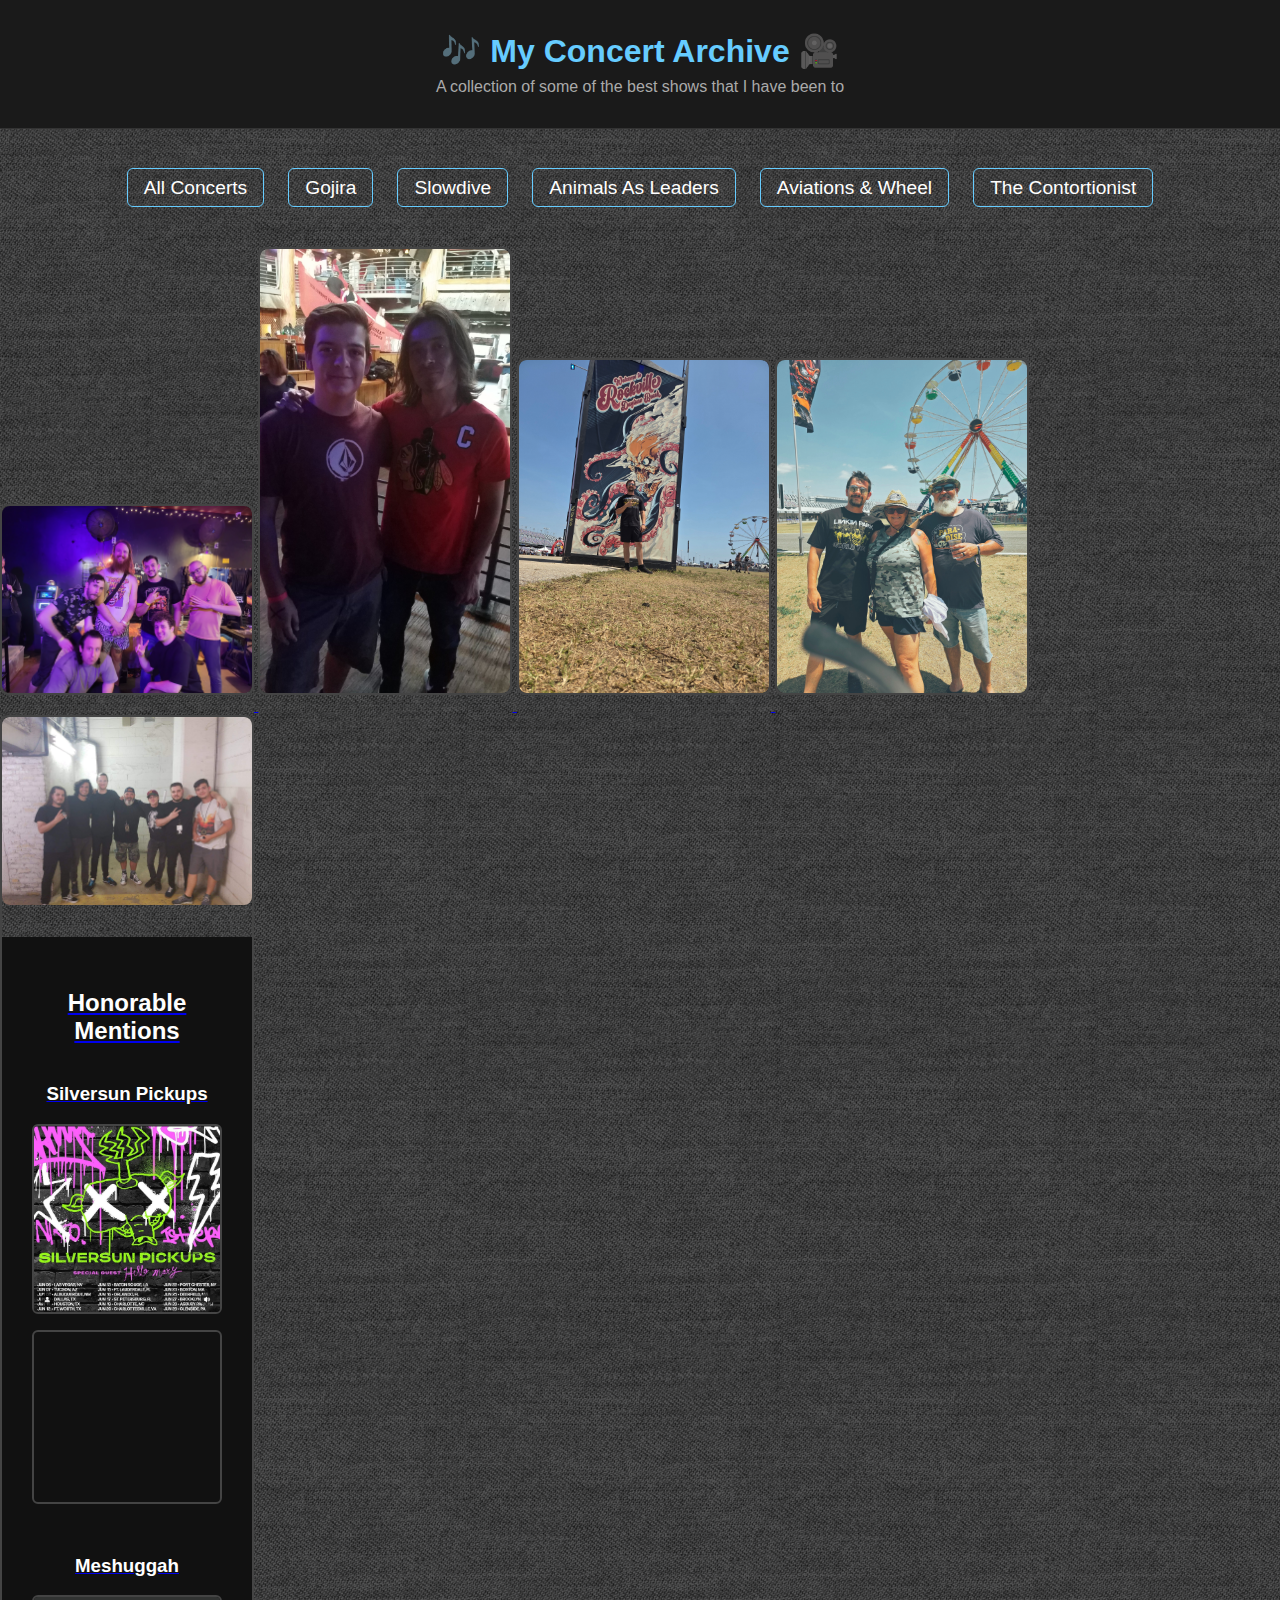
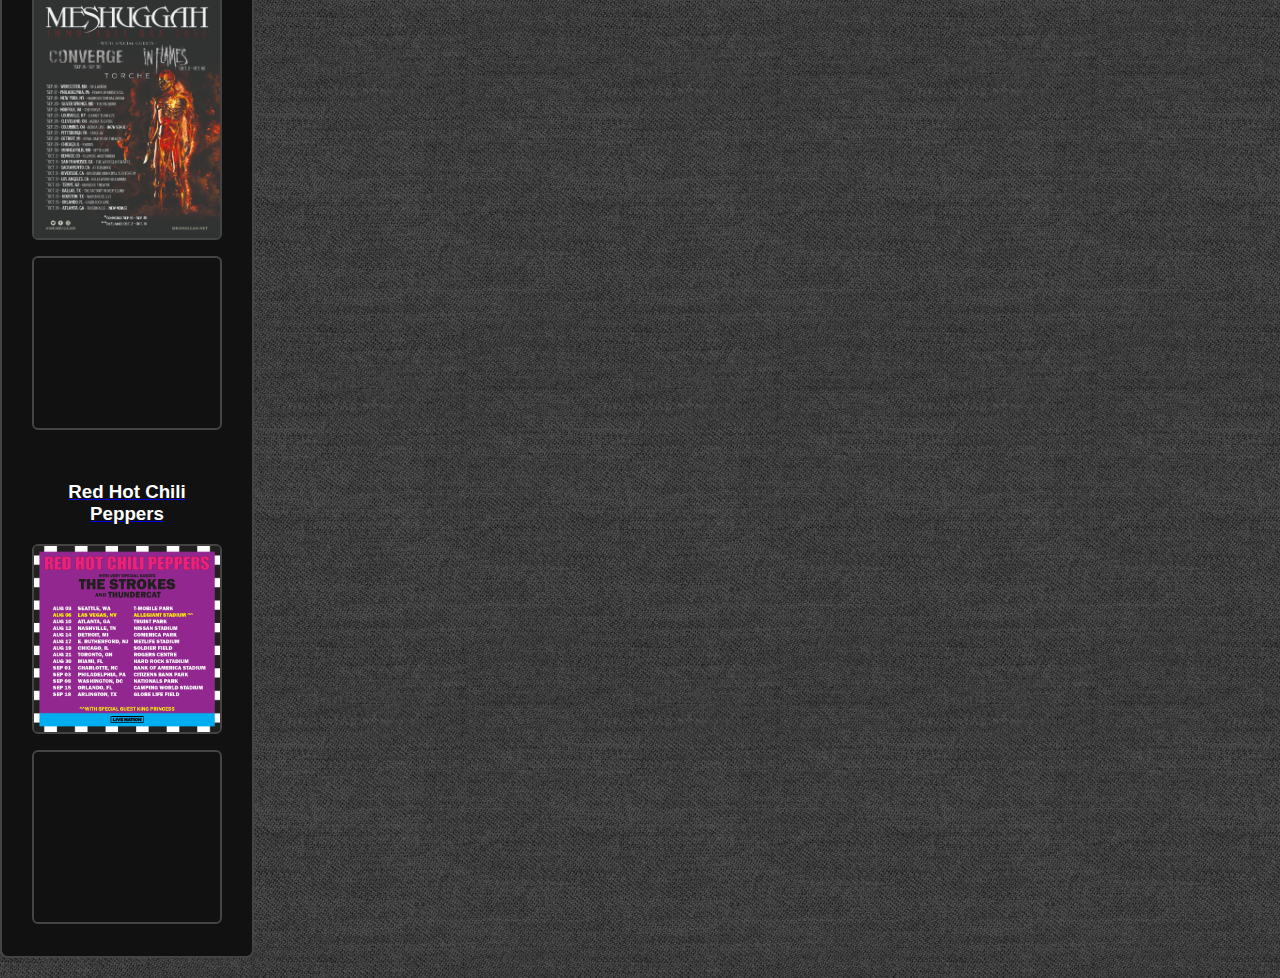
<file: index.html>
<!DOCTYPE html>
<html lang="en">
<head>
  <meta charset="UTF-8" />
  <meta name="viewport" content="width=device-width, initial-scale=1.0" />
  <title>Concert Collage</title>
  <link rel="stylesheet" href="Style.css" />
</head>
<body>
  <header>
    <h1>🎶 My Concert Archive 🎥</h1>
    <p>A collection of some of the best shows that I have been to</p>
  </header>

  <nav>
    <ul class="band-list">
      <li><a href="concert_all.html">All Concerts</a></li>
      <li><a href="Bands/Gojira.html">Gojira</a></li>
      <li><a href="Bands/Slowdive.html">Slowdive</a></li>
      <li><a href="Bands/Animals As Leaders.html">Animals As Leaders</a></li>
      <li><a href="Bands/Wheel and Aviations.html">Aviations & Wheel</a></li>
      <li><a href="Bands/The Contortionist.html">The Contortionist</a></li>
    </ul>
  </nav>
  
  <div class="image-item">
    <a href="Bands/Wheel and Aviations.html">
      <img src="images/Aviations.jpg" alt="Aviations" />
  </div>
  <div class="image-item">
    <img src="images/Periphery_Mark.jpg" alt="Periphery" />
  </div>
  <div class="image-item">
    <img src="images/Rockville_1.jpg" alt="Rockville 1" />
  </div>
  <div class="image-item">
    <img src="images/Rockville_2.jpg" alt="Rockville 2" />
  </div>
  <div class="image-item">
    <a href="Bands/The Contortionist.html">
      <img src="images/The_Contortionist.jpg" alt="The Contortionist" />
</section>


<section class="honorable-mentions">
  <h2 style="text-align: center;">Honorable Mentions</h2>

  <div class="mention-grid">

    
    
    <div class="mention-item">
      <h3>Silversun Pickups</h3>
      <div class="mention-content">
        <img src="images/Silversun Pickups.jpg" alt="Silversun Pickups Poster" />
        <iframe src="https://www.youtube.com/embed/n9JRoxNDzOM" 
                title="Silversun Pickups Live" frameborder="0" allowfullscreen></iframe>
      </div>
    </div>


    

    <div class="mention-item">
      <h3>Meshuggah</h3>
      <div class="mention-content">
        <img src="images/Meshuggah.jpg" alt="Meshuggah Tour Poster" />
        <iframe src="https://www.youtube.com/embed/7PYDy9nFeQU" 
                title="Meshuggah Live" frameborder="0" allowfullscreen></iframe>
      </div>
    </div>



    <div class="mention-item">
      <h3>Red Hot Chili Peppers</h3>
      <div class="mention-content">
        <img src="images/RHCP.png" alt="RHCP Tour Poster" />
        <iframe src="https://www.youtube.com/embed/jy3HymhGMFU" 
                title="Red Hot Chili Peppers Live" frameborder="0" allowfullscreen></iframe>
      </div>
    </div>
  </div>
</section>



  </div>
</section>

 
</body>


</html>
</file>
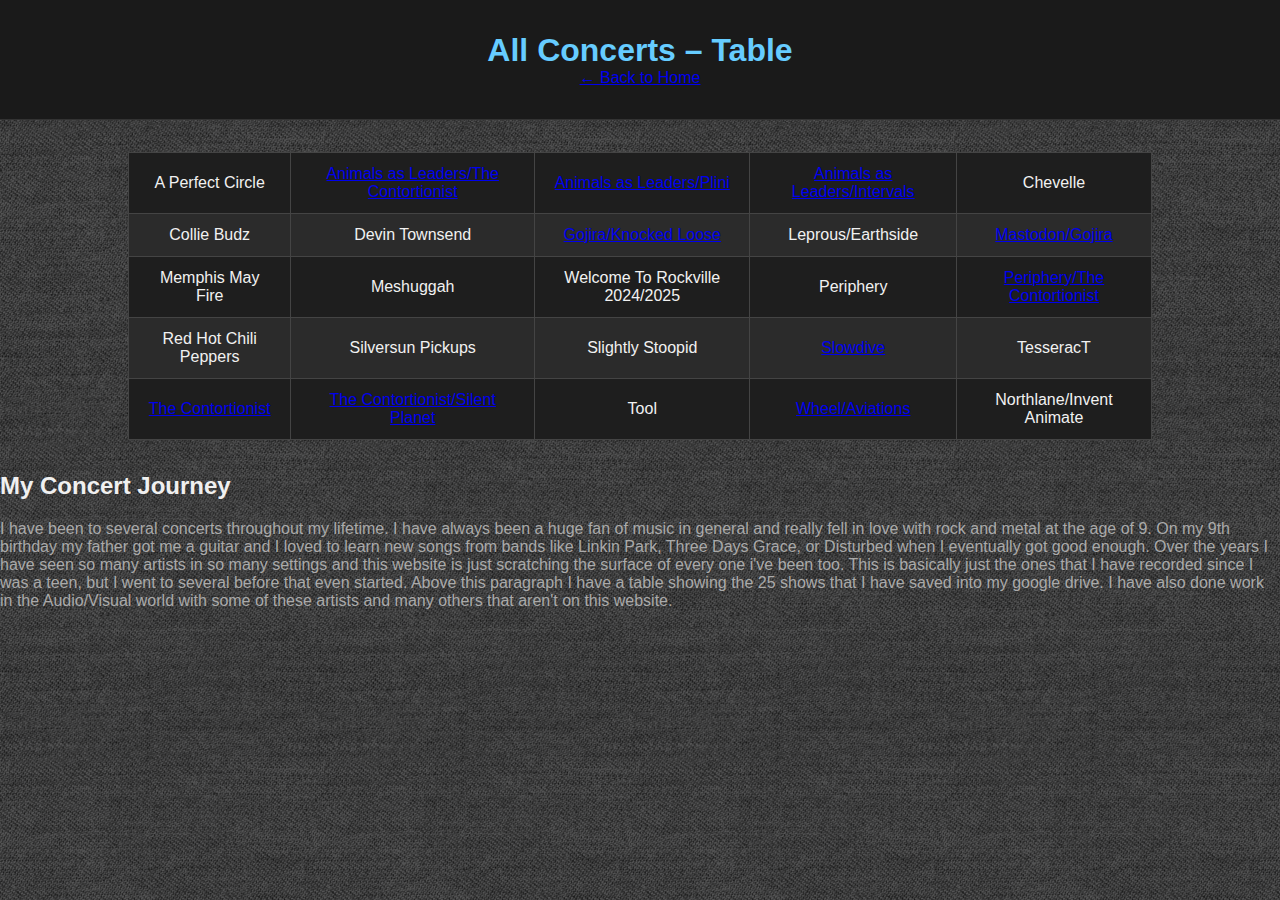
<file: concert_all.html>
<!DOCTYPE html>
<html lang="en">
<head>
  <meta charset="UTF-8" />
  <meta name="viewport" content="width=device-width, initial-scale=1.0" />
  <title>Concert Collage</title>
  <link rel="stylesheet" href="Style.css" />
</head>

<body>
  <header>
    <h1>All Concerts – Table</h1>
    <a href="index.html">← Back to Home</a>
  </header>

  <main>
    <table>
      <tbody>
        <tr>
          <td>A Perfect Circle</td> <td><a href="Bands/Animals As Leaders.html">Animals as Leaders/The Contortionist</a></td> <td><a href="Bands/Animals As Leaders.html">Animals as Leaders/Plini</a></td> <td><a href="Bands/Animals As Leaders.html">Animals as Leaders/Intervals</a></td> <td>Chevelle</td>
        </tr>
        <tr>
          <td>Collie Budz</td> <td>Devin Townsend</td> <td><a href="Bands/Gojira.html">Gojira/Knocked Loose</a></td> <td>Leprous/Earthside</td> <td><a href="Bands/Gojira.html">Mastodon/Gojira</a></td>
        </tr>
        <tr>
          <td>Memphis May Fire</td> <td>Meshuggah</td> <td>Welcome To Rockville 2024/2025</td> <td>Periphery</td> <td><a href="Bands/The Contortionist.html">Periphery/The Contortionist</a></td>
        </tr>
        <tr>
          <td>Red Hot Chili Peppers</td> <td>Silversun Pickups</td> <td>Slightly Stoopid</td> <td><a href="Bands/Slowdive.html">Slowdive</a></td> <td>TesseracT</td>
        </tr>
        <tr>
          <td><a href="Bands/The Contortionist.html">The Contortionist</a></td> <td><a href="Bands/The Contortionist.html">The Contortionist/Silent Planet</a></td> <td>Tool</td> <td><a href="Bands/Wheel and Aviations.html">Wheel/Aviations</a></td> <td>Northlane/Invent Animate</td>
        </tr>
      </tbody>
    </table>

    <section class="concert-caption">
      <h2>My Concert Journey</h2>
    <p>
    I have been to several concerts throughout my lifetime. I have always been a huge fan of music in general and really fell in love with rock and metal at the age of 9.
    On my 9th birthday my father got me a guitar and I loved to learn new songs from bands like Linkin Park, Three Days Grace, or Disturbed when I eventually got good enough.
    Over the years I have seen so many artists in so many settings and this website is just scratching the surface of every one i've been too. This is basically just the ones
    that I have recorded since I was a teen, but I went to several before that even started. Above this paragraph I have a table showing the 25 shows that I have saved into my
    google drive. I have also done work in the Audio/Visual world with some of these artists and many others that aren't on this website.
  </p>
</section>

  </main>
</body>
</html>
</file>
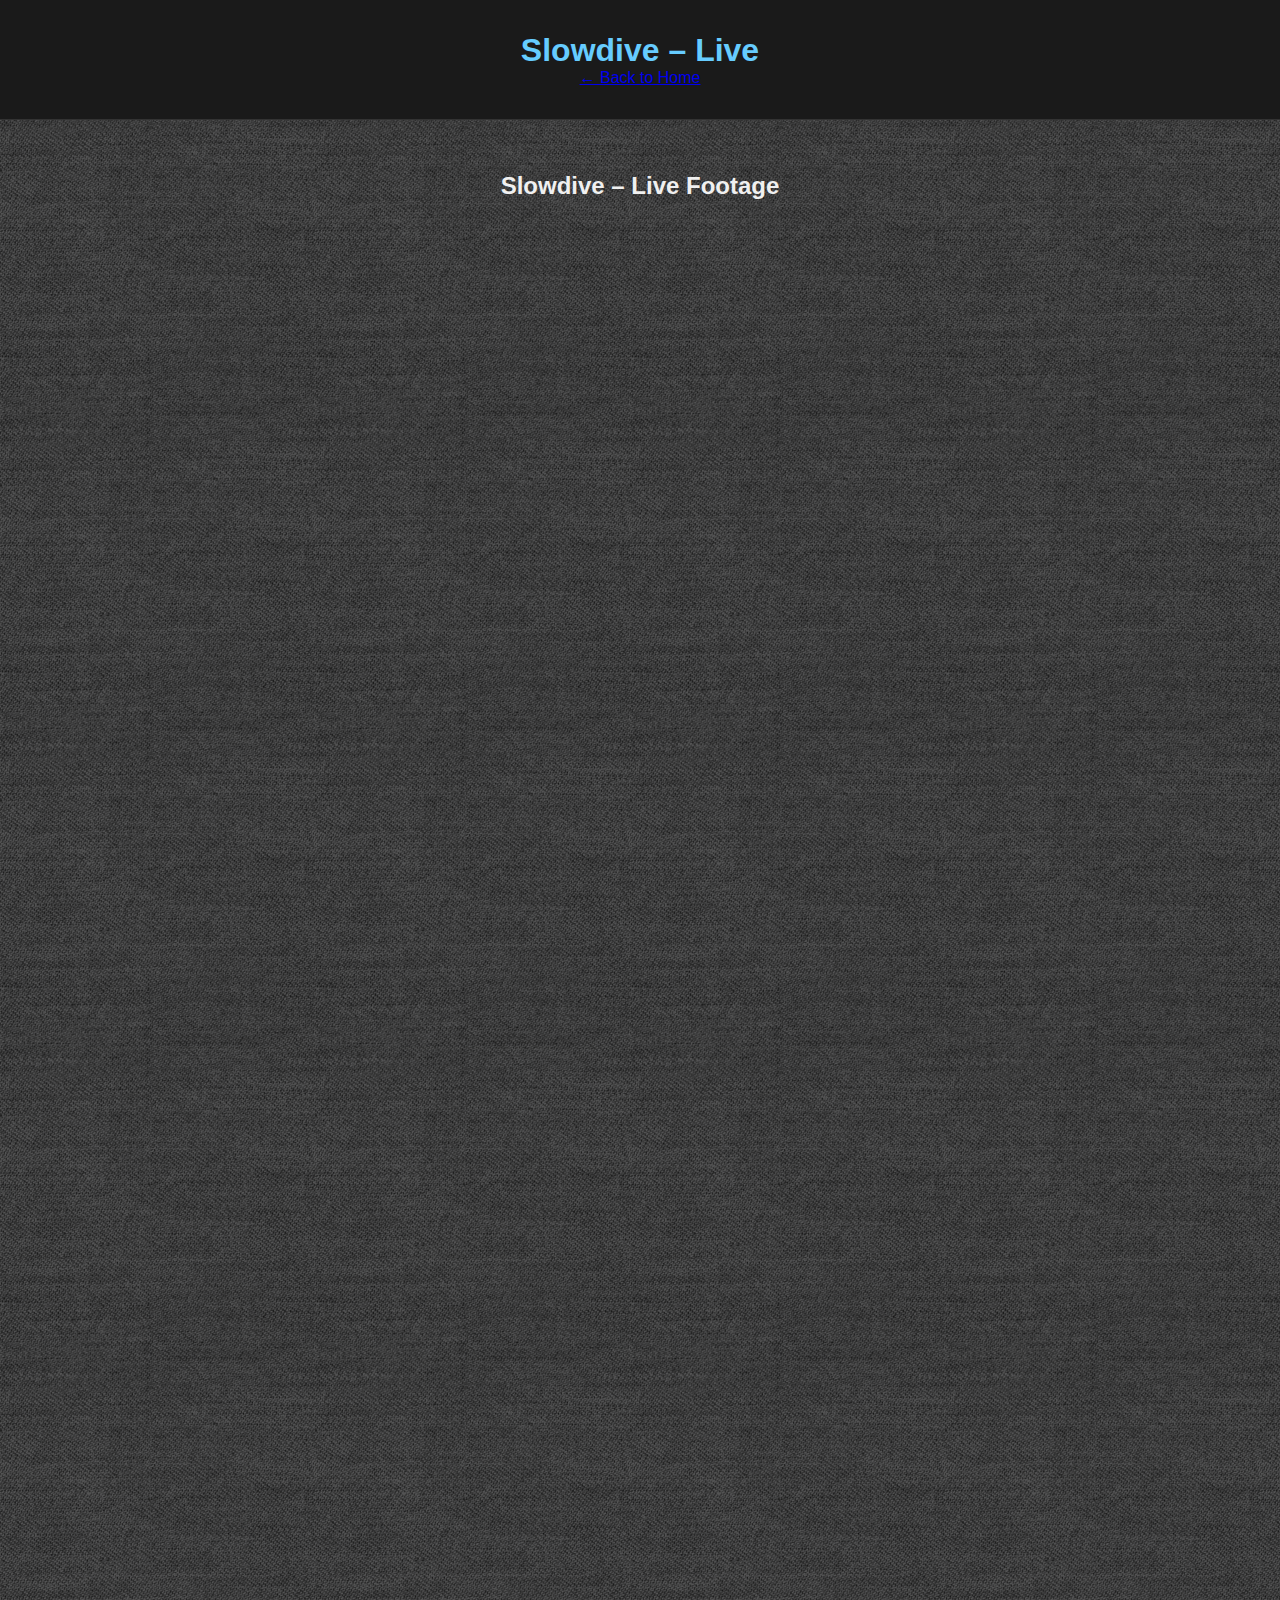
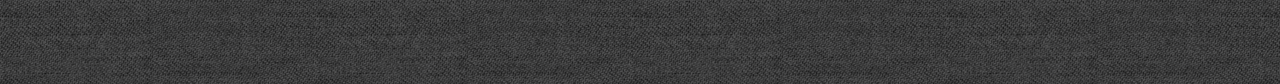
<file: Bands/Slowdive.html>
<!DOCTYPE html>
<html lang="en">
<head>
  <meta charset="UTF-8" />
  <title>Slowdive Live</title>
  <link rel="stylesheet" href="../Style.css" />
</head>

<body>
  <header>
    <h1>Slowdive – Live</h1>
    <a href="../index.html">← Back to Home</a>
  </header>

  <main style="padding: 2rem; text-align: center;">
    <h2>Slowdive – Live Footage</h2>

  <div class="video-wrapper">
    <iframe width="560" height="315" src="https://www.youtube.com/embed/YYeBiDvWrlw" 
      title="Slowdive 1" frameborder="0" allowfullscreen></iframe>
  </div>

  <div class="video-wrapper">
    <iframe width="560" height="315" src="https://www.youtube.com/embed/N_ipzaLxV8g" 
      title="Slowdive 2" frameborder="0" allowfullscreen></iframe>

  <div class="video-wrapper">
    <iframe width="560" height="315" src="https://www.youtube.com/embed/lmVz1BBI8F4" 
      title="Slowdive 3" frameborder="0" allowfullscreen></iframe>
      
  <div class="video-wrapper">
    <iframe width="560" height="315" src="https://www.youtube.com/embed/-OZ2lJtuZhw" 
      title="Slowdive 4" frameborder="0" allowfullscreen></iframe>


  </div>
  </main>
</body>
</html>
</file>
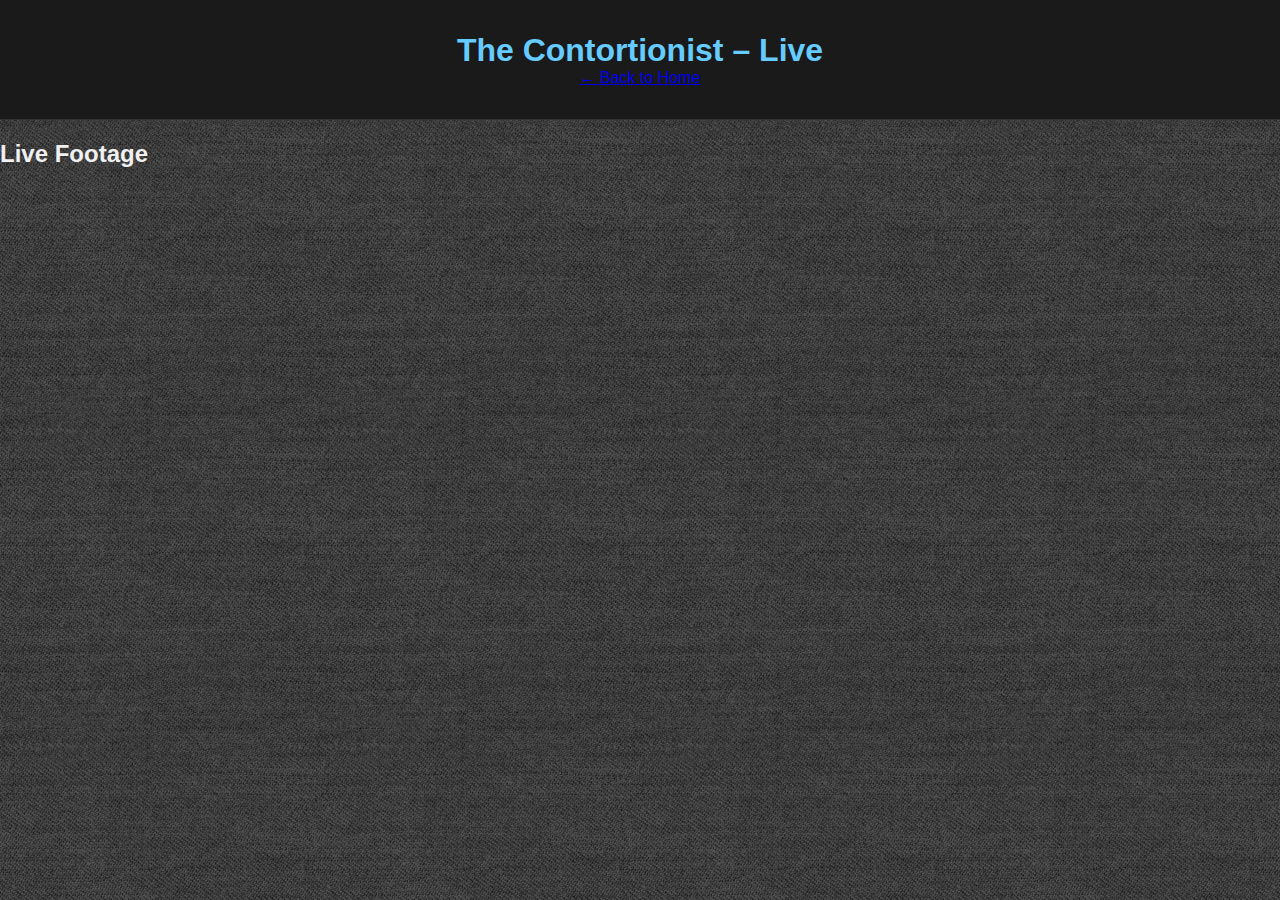
<file: Bands/The Contortionist.html>
<!DOCTYPE html>
<html lang="en">
<head>
  <meta charset="UTF-8" />
  <title>The Contortionist Live</title>
  <link rel="stylesheet" href="../Style.css" />
  <style>
    .video-grid {
      display: flex;
      flex-wrap: wrap;
      justify-content: center;
      gap: 1.5rem;
      padding: 2rem;
    }

    .video-grid iframe {
      width: 300px;
      height: 170px;
    }
  </style>
</head>
<body>
  <header>
    <h1>The Contortionist – Live</h1>
    <a href="../index.html">← Back to Home</a>
  </header>

  <main>
    <h2>Live Footage</h2>

    <div class="video-grid">
      <iframe src="https://www.youtube.com/embed/c02yhou4cJs" 
              title="The Contortionist 1" frameborder="0" allowfullscreen></iframe>

      <iframe src="https://www.youtube.com/embed/2L7l26ILFs8" 
              title="The Contortionist 2" frameborder="0" allowfullscreen></iframe>
    </div>
  </main>
</body>
</html>
</file>
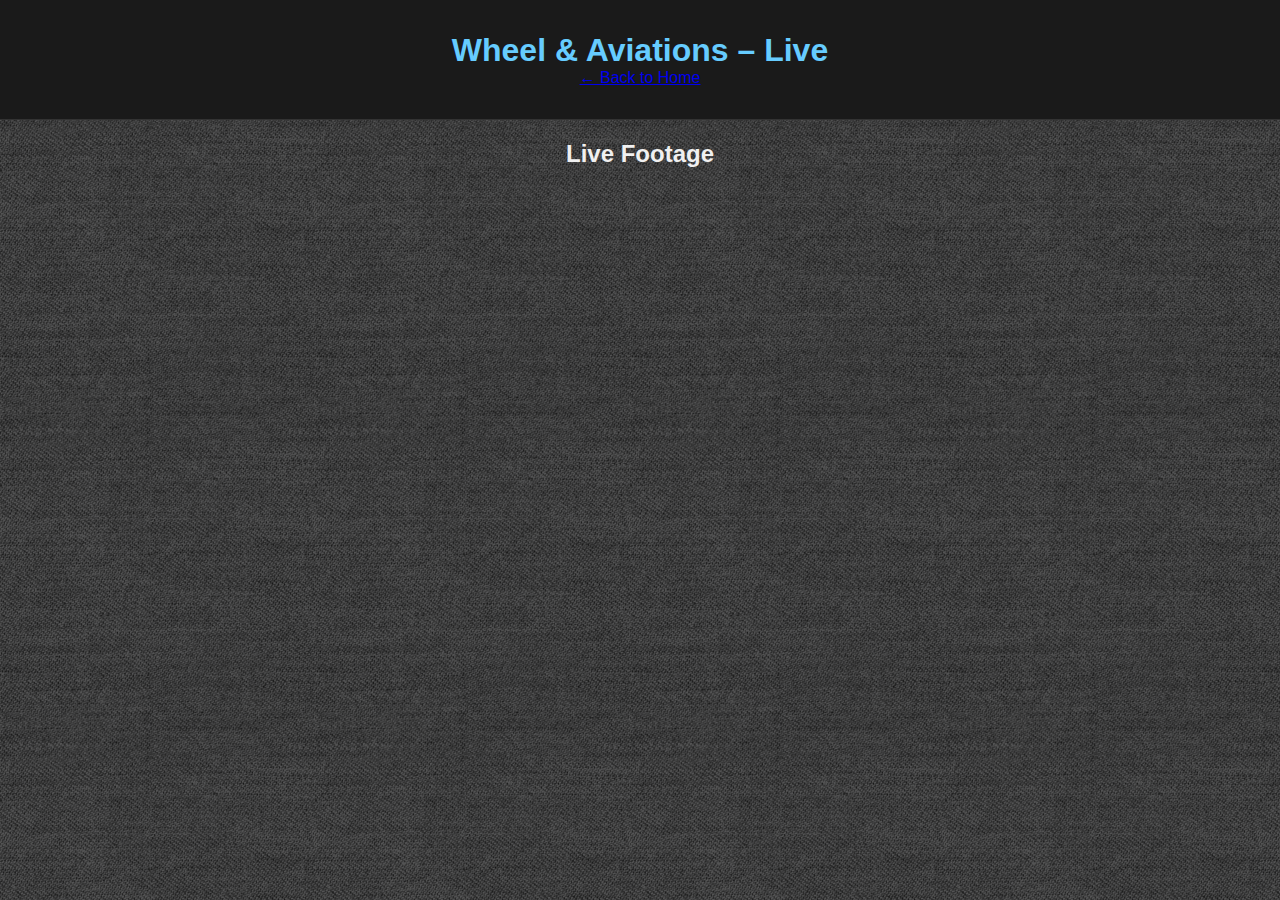
<file: Bands/Wheel and Aviations.html>
<!DOCTYPE html>
<html lang="en">
<head>
  <meta charset="UTF-8" />
  <title>Wheel & Aviations – Live</title>
  <link rel="stylesheet" href="../Style.css" />
  <style>
    .video-grid {
      display: flex;
      flex-wrap: wrap;
      justify-content: center;
      gap: 1.5rem;
      padding: 2rem;
    }

    .video-grid iframe {
      width: 300px;
      height: 170px;
    }
  </style>
</head>
<body>
  <header>
    <h1>Wheel & Aviations – Live</h1>
    <a href="../index.html">← Back to Home</a>
  </header>

  <main>
    <h2 style="text-align: center;">Live Footage</h2>

    <div class="video-grid">
      <iframe src="https://www.youtube.com/embed/P41ocOFCqoQ" 
              title="Wheel & Aviations 1" frameborder="0" allowfullscreen></iframe>

      <iframe src="https://www.youtube.com/embed/pJ9GoxXhbXw" 
              title="Wheel & Aviations 2" frameborder="0" allowfullscreen></iframe>

      <iframe src="https://www.youtube.com/embed/Ir4OxmAlhro" 
              title="Wheel & Aviations 3" frameborder="0" allowfullscreen></iframe>
    </div>
  </main>
</body>
</html>
</file>
<file: Style.css>
body {
  background: url("indexbg.png") repeat;
  background-color: #0e0e0e;
  color: #f0f0f0;
  font-family: 'Segoe UI', sans-serif;
  margin: 0;
  padding: 0;
}

header {
  text-align: center;
  padding: 2rem 1rem;
  background-color: #1a1a1a;
  border-bottom: 1px solid #333;
}

h1 {
  margin: 0;
  font-size: 2rem;
  color: #66ccff;
}

p {
  margin: 0.5rem 0 0;
  color: #aaa;
}

nav {
  padding: 2rem 1rem;
  text-align: center;
}

.band-list {
  list-style: none;
  padding: 0;
  display: flex;
  flex-wrap: wrap;
  justify-content: center;
  gap: 1.5rem;
}

.band-list li a {
  color: #ffffff;
  text-decoration: none;
  font-size: 1.2rem;
  padding: 0.5rem 1rem;
  border: 1px solid #66ccff;
  border-radius: 6px;
  transition: all 0.3s ease;
}

.band-list li a:hover {
  background-color: #522525;
  color: #0e0e0e;
}

.image-gallery {
  display: flex;
  flex-wrap: wrap;
  justify-content: center;
  gap: 1.5rem;
  padding: 2rem;
}

.image-item {
  width: 250px;
  border: 2px solid #bd6e6e;
  border-radius: 8px;
  overflow: hidden;
  transition: transform 0.3s, box-shadow 0.3s;
}

.image-item {
  display: inline-block;
  border: 2px solid #444;
  border-radius: 8px;
  transition: transform 0.3s, box-shadow 0.3s;
  background-color: transparent;
  margin-bottom: 1rem;
  max-width: 250px; /
}

.image-item img {
  width: 100%;
  height: auto;
  display: block;
  border-radius: 8px;
}




table {
  width: 80%;
  margin: 2rem auto;
  border-collapse: collapse;
  background-color: #1e1e1e;
  color: #f1f1f1;
  font-family: Arial, sans-serif;
}

th, td {
  border: 1px solid #444;
  padding: 12px 16px;
  text-align: center;
}

th {
  background-color: #2e2e2e;
  font-weight: bold;
}

tr:nth-child(even) {
  background-color: #2b2b2b;
}

tr:hover {
  background-color: #3a3a3a;
  transition: 0.3s;
}





.video-wrapper {
  position: relative;
  padding-bottom: 56.25%;
  height: 0;
  overflow: hidden;
  margin-bottom: 2rem;
}

.video-wrapper iframe {
  position: absolute;
  top: 0;
  left: 0;
  width: 100%;
  height: 100%;
}

.video-grid {
  display: flex;
  flex-wrap: wrap;
  gap: 1.5rem;
  justify-content: center;
  padding-top: 2rem;
}

.video-thumb {
  width: 300px;
  aspect-ratio: 16 / 9;
  overflow: hidden;
  border: 2px solid #444;
  border-radius: 8px;
  background-color: #000;
}

.video-thumb iframe {
  width: 100%;
  height: 100%;
  border: none;
}

.poster-section {
  padding: 2rem;
  text-align: center;
}

.poster-grid {
  display: flex;
  justify-content: center;
  gap: 2rem;
  flex-wrap: wrap;
  margin-top: 1rem;
}

.poster-grid figure {
  margin: 0;
  border: 2px solid #444;
  border-radius: 8px;
  padding: 0.5rem;
  background-color: #111;
  max-width: 300px;
}

.poster-grid img {
  width: 100%;
  border-radius: 4px;
}

.poster-grid figcaption {
  margin-top: 0.5rem;
  font-size: 0.95rem;
  color: #ccc;
}

.honorable-mentions {
  padding: 2rem;
  margin-top: 2rem;
  background-color: #111;
  color: #fff;
}

.mention-grid {
  display: flex;
  flex-wrap: wrap;
  justify-content: center;
  gap: 2rem;
}

.mention-item {
  flex: 1 1 300px;
  max-width: 400px;
  text-align: center;
}

.mention-content {
  display: flex;
  flex-direction: column;
  align-items: center;
  gap: 1rem;
  margin-top: 0.5rem;
}

.mention-content img {
  max-width: 100%;
  border-radius: 6px;
  border: 2px solid #444;
}

.mention-content iframe {
  width: 100%;
  max-width: 300px;
  height: 170px;
  border: 2px solid #444;
  border-radius: 6px;
}
</file>
